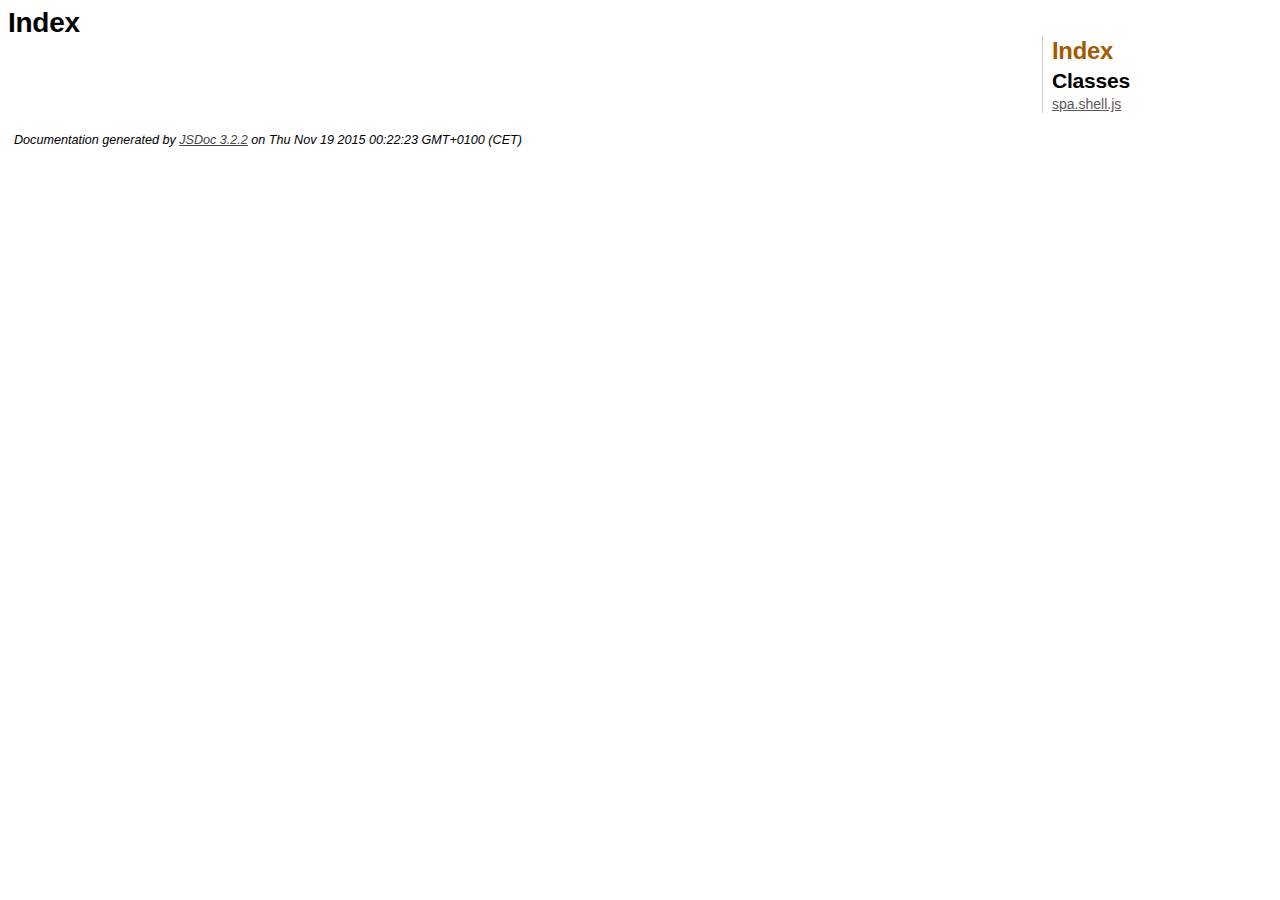
<file: js/out/index.html>
<!DOCTYPE html>
<html lang="en">
<head>
    <meta charset="utf-8">
    <title>JSDoc: Index</title>
    
    <script src="scripts/prettify/prettify.js"> </script>
    <script src="scripts/prettify/lang-css.js"> </script>
    <!--[if lt IE 9]>
      <script src="//html5shiv.googlecode.com/svn/trunk/html5.js"></script>
    <![endif]-->
    <link type="text/css" rel="stylesheet" href="styles/prettify-tomorrow.css">
    <link type="text/css" rel="stylesheet" href="styles/jsdoc-default.css">
</head>

<body>

<div id="main">
    
    <h1 class="page-title">Index</h1>
    
    


    


    <h3> </h3>









    









</div>

<nav>
    <h2><a href="index.html">Index</a></h2><h3>Classes</h3><ul><li><a href="spa.shell.js.html">spa.shell.js</a></li></ul>
</nav>

<br clear="both">

<footer>
    Documentation generated by <a href="https://github.com/jsdoc3/jsdoc">JSDoc 3.2.2</a> on Thu Nov 19 2015 00:22:23 GMT+0100 (CET)
</footer>

<script> prettyPrint(); </script>
<script src="scripts/linenumber.js"> </script>
</body>
</html>
</file>
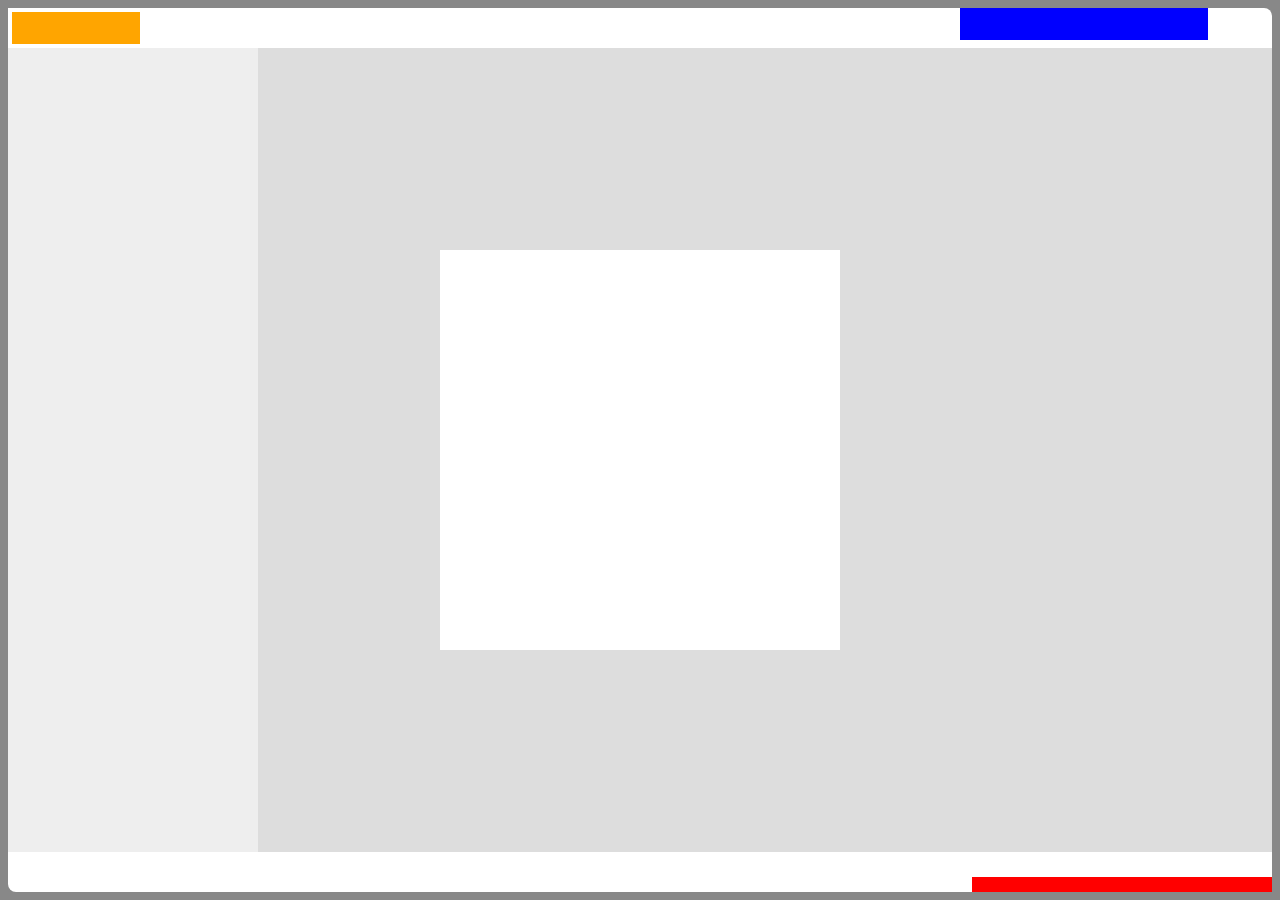
<file: layout.html>
<!DOCTYPE html>
<html lang="ja">
<head>
  <meta charset="UTF-8">
  <title>HTML LAYOUT</title>
	<link rel="stylesheet" href="css/spa.css" type="text/css" />
	<style>
					.spa-shell-head, .spa-shell-head-logo,.spa-shell-head-acct,
					.spa-shell-head-search, .spa-shell-main, .spa-shell-main-nav,
					.spa-shell-main-content, .spa-shell-foot, .spa-shell-chat,
					.spa-shell-modal{
						position: absolute;
					}
					.spa-shell-head{
						top			: 0;
						bottom	: 0;
						right		: 0;
						left 		: 0;
						height: 40px;
					}
					.spa-shell-head-logo{
						top			: 4px;
						left		: 4px;
						height	: 32px;
						width		: 128px;
						background: orange;
					}
					.spa-shell-head-acct{
						top			:	4px;
						right		: 0;
						width		:	64px;
						height 	; 32px;
						background : green;
		}
					.spa-shell-head-search{
						top	:4p;
						right	:64px;
						width:248px;
						height:32px;
						background:blue;
		}
	.spa-shell-main{
					top:40px;
					left:0;
					bottom:40px;
					right:0
	}
	.spa-shell-main-content,.spa-shell-main-nav{
					top:0;
					bottom:0;
	}
	.spa-shell-main-nav{
					width: 250px;
					background:#eee;
	}
	.spa-x-closed .spa-shell-main-nav{
					width 0px;
	}
	.spa-shell-main-content{
					left: 250px;
					right:0;
					background:#ddd;
	}
	.spa-x-closed .spa-shell-main-content{
					left:0;
	}
	.spa-shell-foot{
					bottom:0;
					left:0;
					right:0;
					height:40px;
	}
	.spa-shell-chat{
					bottom:0;
					right:0;
					width:300px;
					height:15px;
					background:red;
					z-index:1;
	}
	.spa-shell-modal{
					margin-top: -200px;
					margin-left: -200px;
					top :50%;
					left: 50%;
					width:400px;
					height:400px;
					background:#fff;
					z-index:2;
	}
	</style>
</head>
<body>
	<div id="spa">
		<div class="spa-shell-head">
 			<div class="spa-shell-head-logo"></div>
			<div class="spa-shell-head-acct"></div>
			<div class="spa-shell-head-search"></div>
		</div>
		<div class="spa-shell-main">
			<div class="spa-shell-main-nav"></div>
  	  <div class="spa-shell-main-content"></div>
		</div>
		<div class="spa-shell-foot"></div>
		<div class="spa-shell-chat"></div>
		<div class="spa-shell-modal"></div>
	</div>
</body>
</html>
</file>
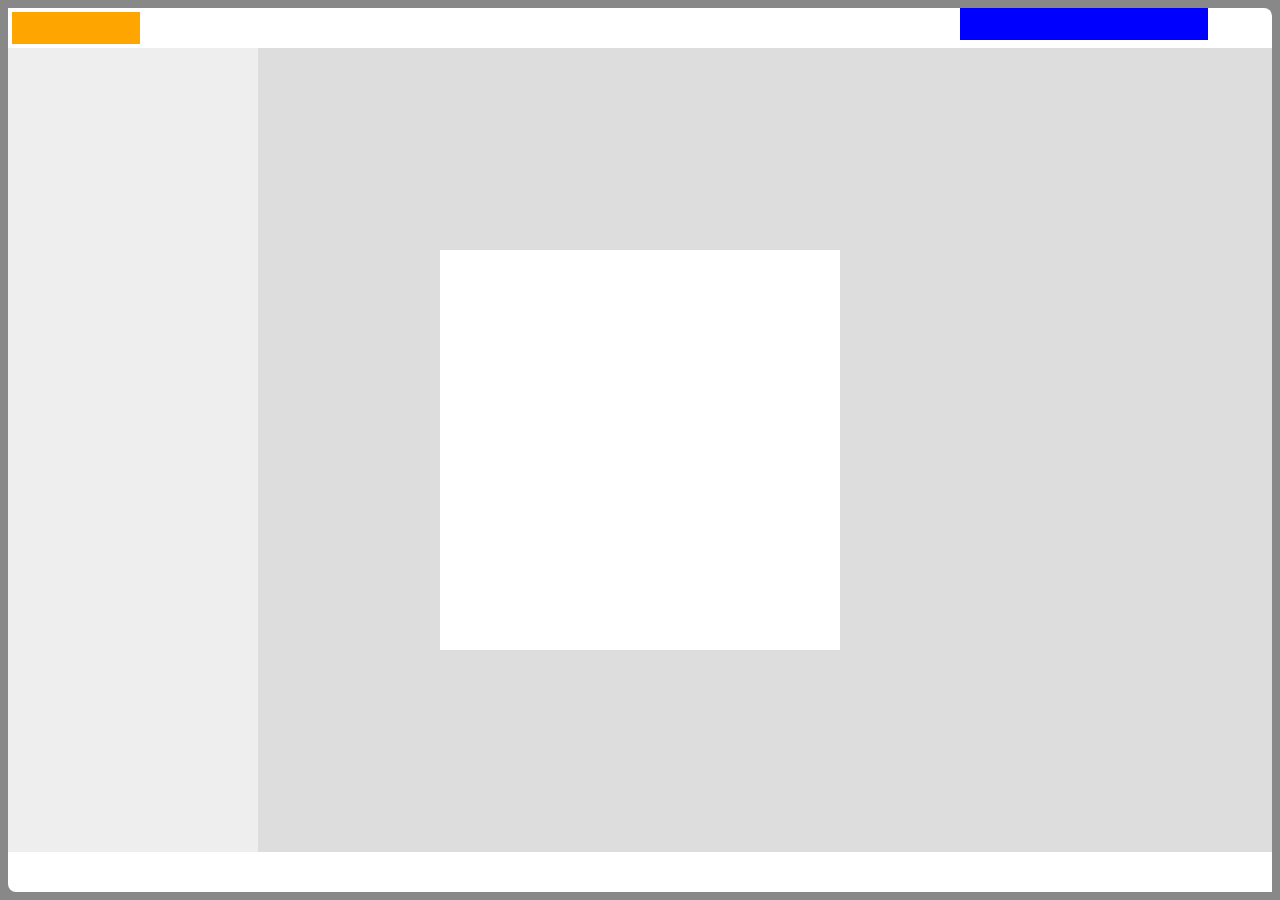
<file: spa.html>
<!DOCTYPE html>
<html lang="ja">
<head>
  <meta charset="UTF-8">
  <title>SPA Starter</title>
  <!-- スタイルシート -->
  <link rel="stylesheet" href="css/spa.css" type="text/css" />
  <link rel="stylesheet" href="css/spa.shell.css" type="text/css" />
  <!-- サードパーティjavascript -->
  <script src="js/jq/jquery-1.11.3.js"></script>
  <script src="js/jq/jquery.uriAnchor.js"></script>
  <!-- <script src="http://ajax.googleapis.com/ajax/libs/jquery/1.9.1/jquery.min.js"></script> -->
  <!-- spa javascript -->
  <script src="js/spa.js"></script>	
  <script src="js/spa.shell.js"></script>	
  <script>$(function (){spa.initModule($('#spa'));});</script>				
</head>
<body>
   <div id="spa"></div>
</body>
</html>
</file>
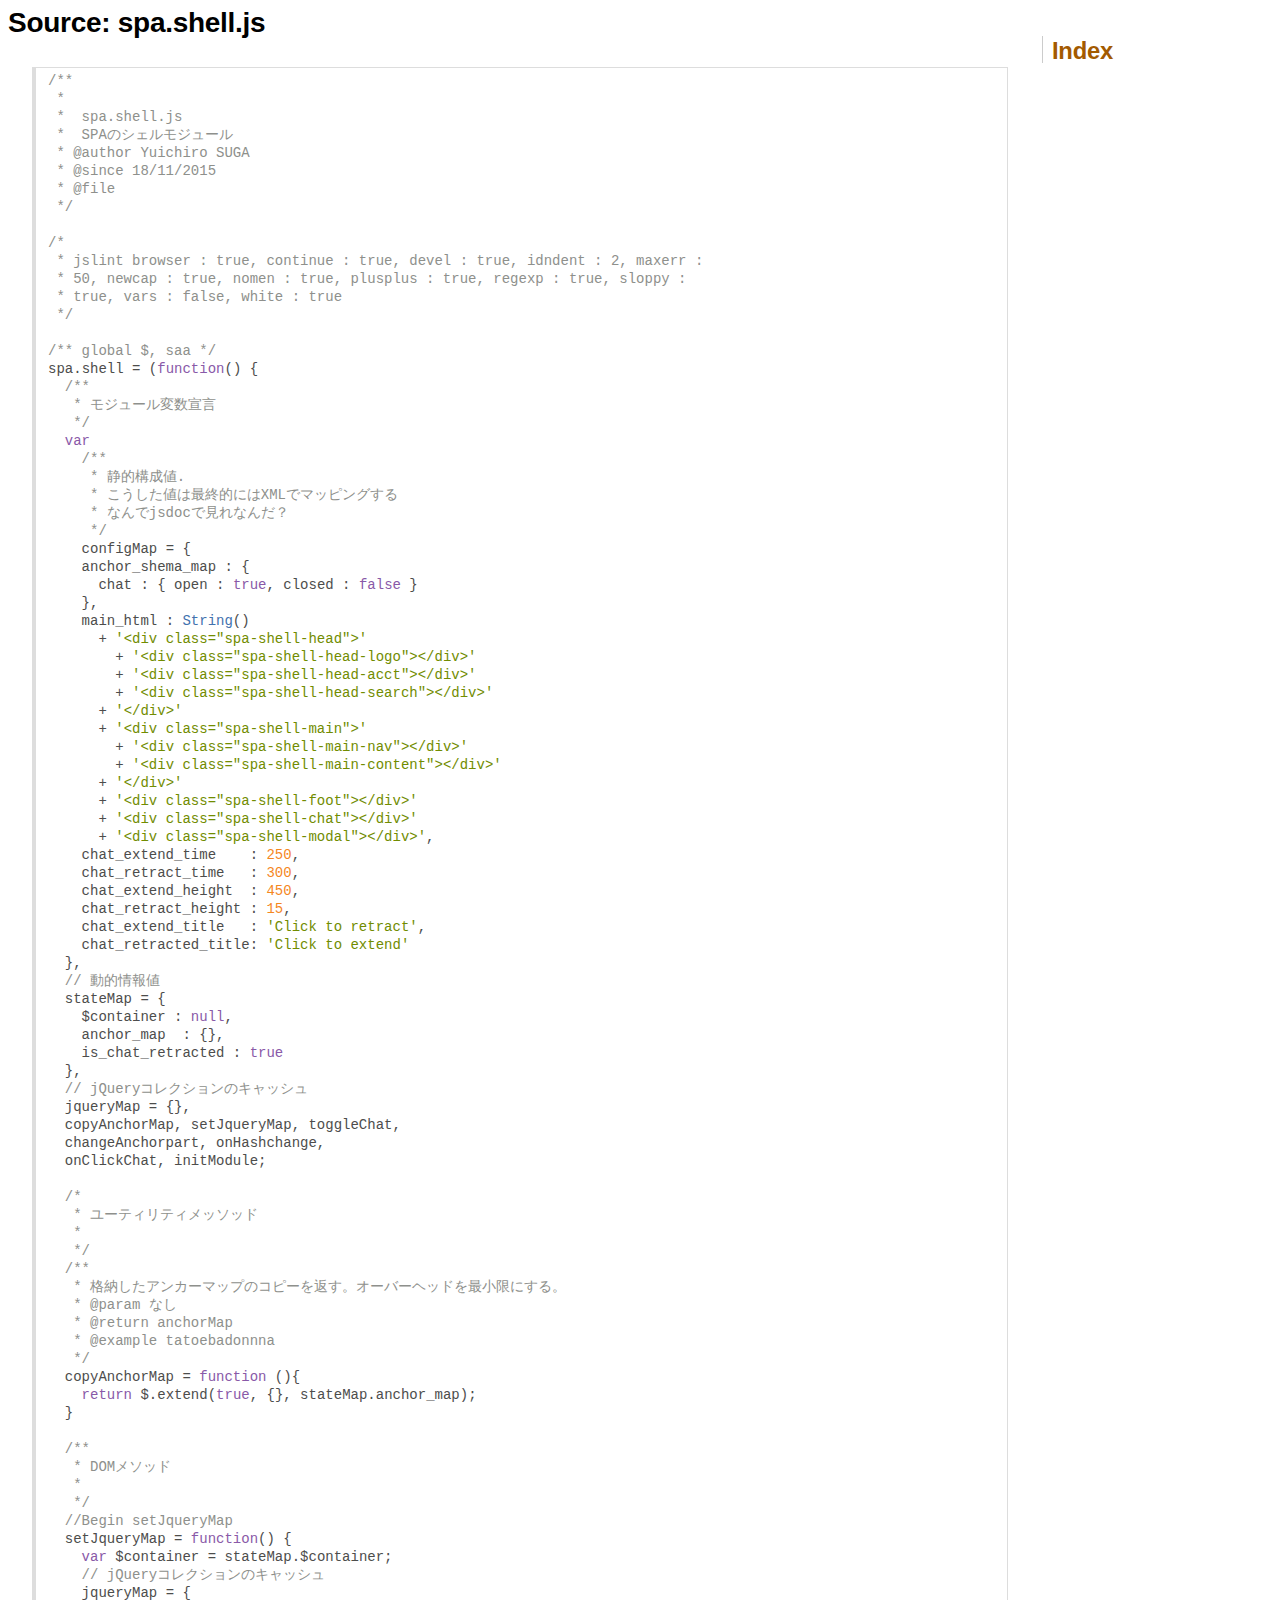
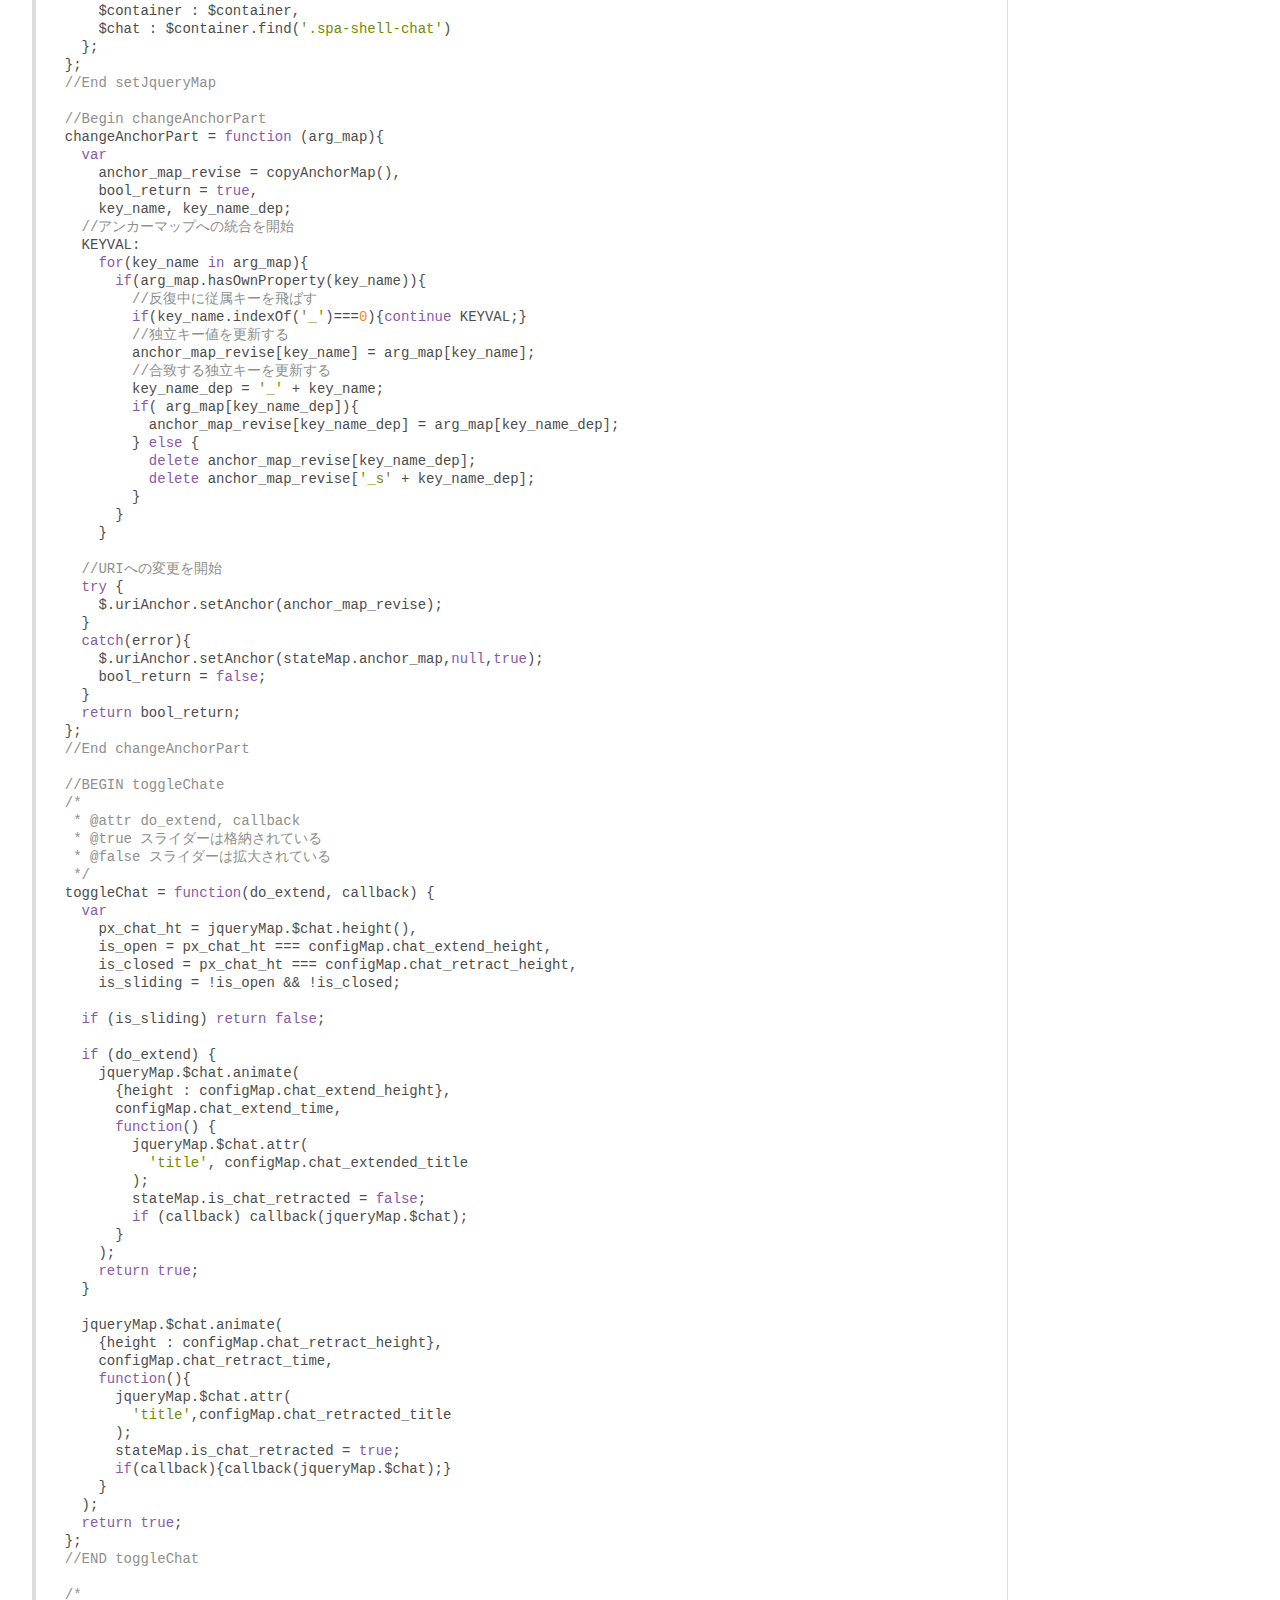
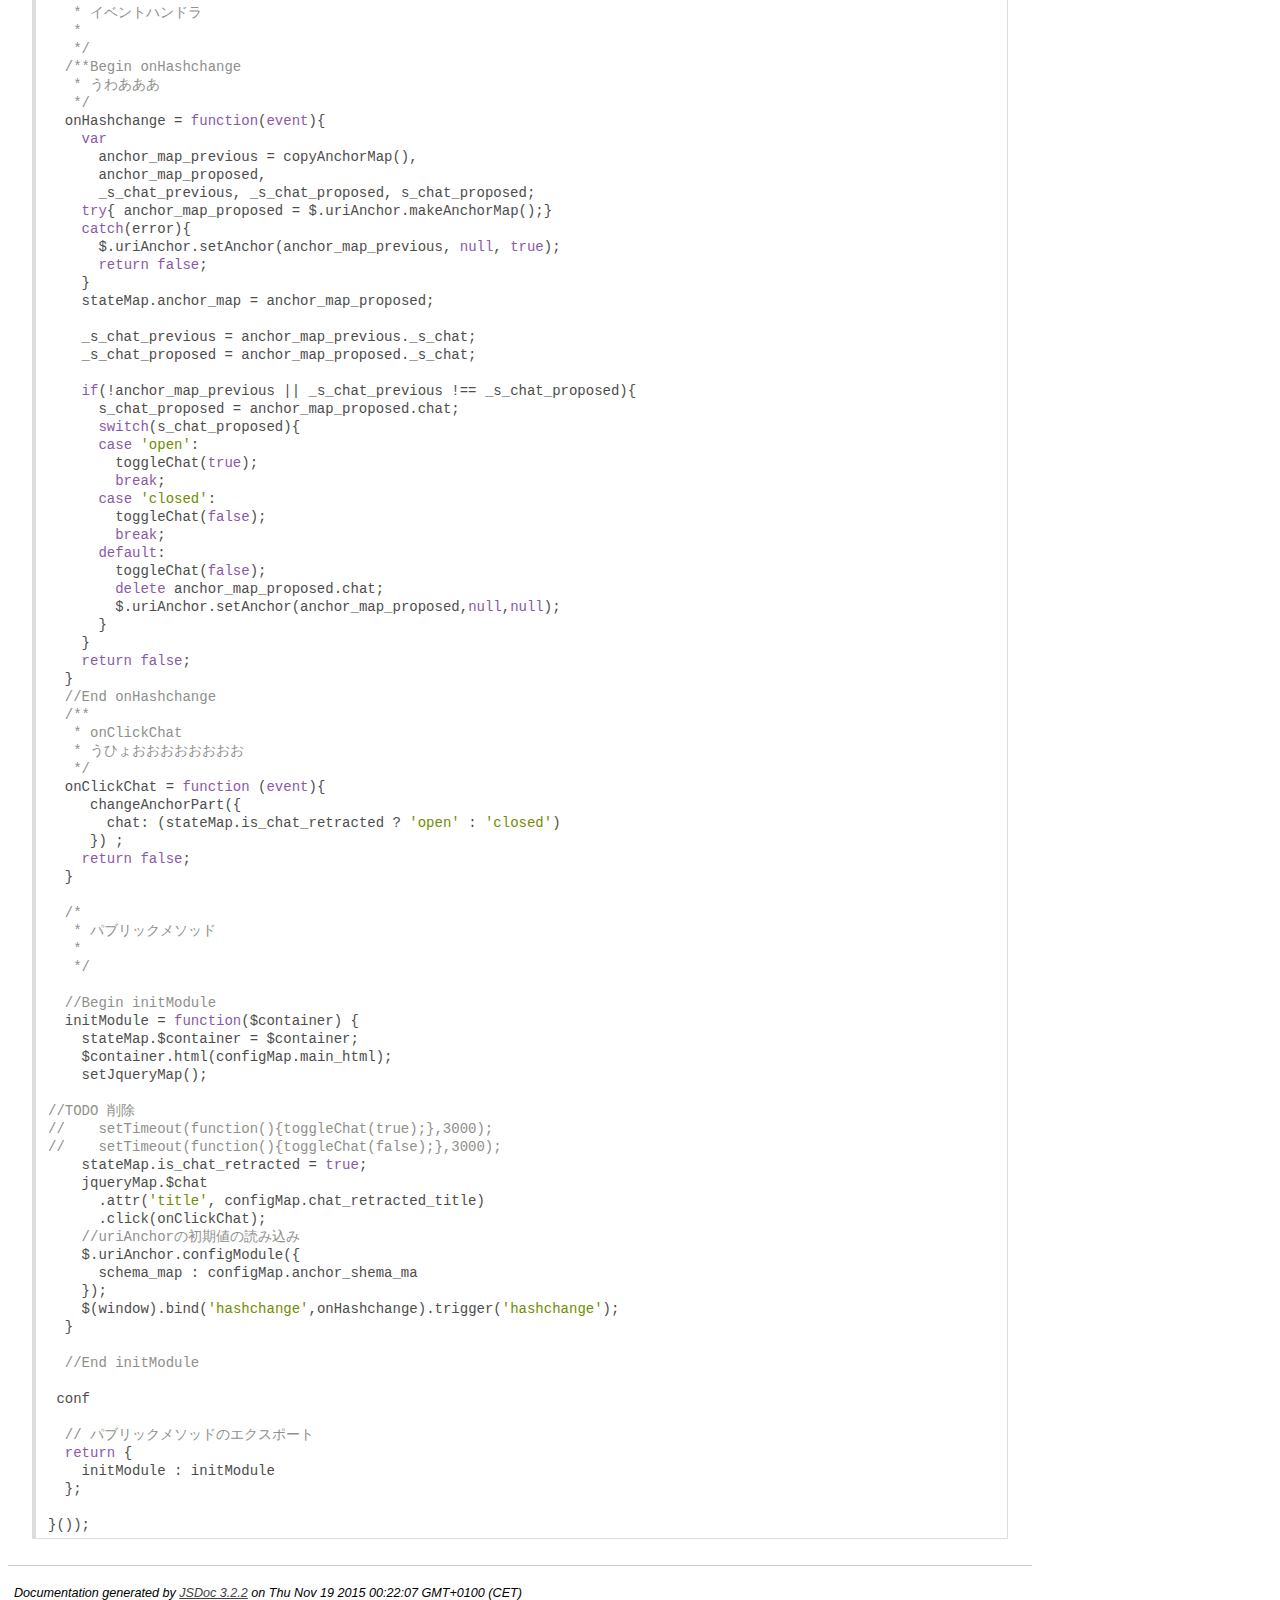
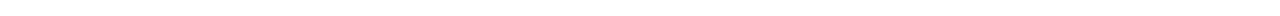
<file: js/out/spa.shell.js.html>
<!DOCTYPE html>
<html lang="en">
<head>
    <meta charset="utf-8">
    <title>JSDoc: Source: spa.shell.js</title>
    
    <script src="scripts/prettify/prettify.js"> </script>
    <script src="scripts/prettify/lang-css.js"> </script>
    <!--[if lt IE 9]>
      <script src="//html5shiv.googlecode.com/svn/trunk/html5.js"></script>
    <![endif]-->
    <link type="text/css" rel="stylesheet" href="styles/prettify-tomorrow.css">
    <link type="text/css" rel="stylesheet" href="styles/jsdoc-default.css">
</head>

<body>

<div id="main">
    
    <h1 class="page-title">Source: spa.shell.js</h1>
    
    


    
    <section>
        <article>
            <pre class="prettyprint source"><code>/**
 * 
 *  spa.shell.js
 *  SPAのシェルモジュール 
 * @author Yuichiro SUGA
 * @since 18/11/2015
 * @file
 */

/*
 * jslint browser : true, continue : true, devel : true, idndent : 2, maxerr :
 * 50, newcap : true, nomen : true, plusplus : true, regexp : true, sloppy :
 * true, vars : false, white : true
 */

/** global $, saa */
spa.shell = (function() {
  /**
   * モジュール変数宣言
   */
  var
    /**
     * 静的構成値.
     * こうした値は最終的にはXMLでマッピングする
     * なんでjsdocで見れなんだ？
     */
    configMap = {
    anchor_shema_map : {
      chat : { open : true, closed : false }
    },
    main_html : String()
      + '&lt;div class="spa-shell-head">'
        + '&lt;div class="spa-shell-head-logo">&lt;/div>'
        + '&lt;div class="spa-shell-head-acct">&lt;/div>'
        + '&lt;div class="spa-shell-head-search">&lt;/div>'
      + '&lt;/div>'
      + '&lt;div class="spa-shell-main">'
        + '&lt;div class="spa-shell-main-nav">&lt;/div>'
        + '&lt;div class="spa-shell-main-content">&lt;/div>'
      + '&lt;/div>'
      + '&lt;div class="spa-shell-foot">&lt;/div>'
      + '&lt;div class="spa-shell-chat">&lt;/div>'
      + '&lt;div class="spa-shell-modal">&lt;/div>',
    chat_extend_time    : 250,
    chat_retract_time   : 300,
    chat_extend_height  : 450,
    chat_retract_height : 15,
    chat_extend_title   : 'Click to retract',
    chat_retracted_title: 'Click to extend'
  },
  // 動的情報値
  stateMap = {
    $container : null,
    anchor_map  : {},
    is_chat_retracted : true
  },
  // jQueryコレクションのキャッシュ
  jqueryMap = {},
  copyAnchorMap, setJqueryMap, toggleChat,
  changeAnchorpart, onHashchange,
  onClickChat, initModule;

  /*
   * ユーティリティメッソッド
   * 
   */
  /**
   * 格納したアンカーマップのコピーを返す。オーバーヘッドを最小限にする。
   * @param なし
   * @return anchorMap
   * @example tatoebadonnna
   */
  copyAnchorMap = function (){
    return $.extend(true, {}, stateMap.anchor_map);
  }

  /**
   * DOMメソッド
   * 
   */
  //Begin setJqueryMap
  setJqueryMap = function() {
    var $container = stateMap.$container;
    // jQueryコレクションのキャッシュ
    jqueryMap = {
      $container : $container,
      $chat : $container.find('.spa-shell-chat')
    };
  };
  //End setJqueryMap
  
  //Begin changeAnchorPart
  changeAnchorPart = function (arg_map){
    var
      anchor_map_revise = copyAnchorMap(),
      bool_return = true,
      key_name, key_name_dep;
    //アンカーマップへの統合を開始
    KEYVAL:
      for(key_name in arg_map){
        if(arg_map.hasOwnProperty(key_name)){
          //反復中に従属キーを飛ばす
          if(key_name.indexOf('_')===0){continue KEYVAL;}
          //独立キー値を更新する
          anchor_map_revise[key_name] = arg_map[key_name];
          //合致する独立キーを更新する
          key_name_dep = '_' + key_name;
          if( arg_map[key_name_dep]){
            anchor_map_revise[key_name_dep] = arg_map[key_name_dep];
          } else {
            delete anchor_map_revise[key_name_dep];
            delete anchor_map_revise['_s' + key_name_dep];
          }
        }
      }
    
    //URIへの変更を開始
    try {
      $.uriAnchor.setAnchor(anchor_map_revise);
    }
    catch(error){
      $.uriAnchor.setAnchor(stateMap.anchor_map,null,true);
      bool_return = false;
    }
    return bool_return;
  };
  //End changeAnchorPart
  
  //BEGIN toggleChate
  /*
   * @attr do_extend, callback
   * @true スライダーは格納されている
   * @false スライダーは拡大されている
   */
  toggleChat = function(do_extend, callback) {
    var
      px_chat_ht = jqueryMap.$chat.height(),
      is_open = px_chat_ht === configMap.chat_extend_height,
      is_closed = px_chat_ht === configMap.chat_retract_height,
      is_sliding = !is_open && !is_closed;

    if (is_sliding) return false;

    if (do_extend) {
      jqueryMap.$chat.animate(
        {height : configMap.chat_extend_height},
        configMap.chat_extend_time,
        function() {
          jqueryMap.$chat.attr(
            'title', configMap.chat_extended_title
          );
          stateMap.is_chat_retracted = false;
          if (callback) callback(jqueryMap.$chat);
        }
      );
      return true;
    }
    
    jqueryMap.$chat.animate(
      {height : configMap.chat_retract_height},
      configMap.chat_retract_time,
      function(){
        jqueryMap.$chat.attr(
          'title',configMap.chat_retracted_title
        );
        stateMap.is_chat_retracted = true;
        if(callback){callback(jqueryMap.$chat);}
      }
    );
    return true;
  };
  //END toggleChat
  
  /*
   * イベントハンドラ
   * 
   */
  /**Begin onHashchange
   * うわあああ
   */
  onHashchange = function(event){
    var
      anchor_map_previous = copyAnchorMap(),
      anchor_map_proposed,
      _s_chat_previous, _s_chat_proposed, s_chat_proposed;
    try{ anchor_map_proposed = $.uriAnchor.makeAnchorMap();}
    catch(error){
      $.uriAnchor.setAnchor(anchor_map_previous, null, true);
      return false;
    }
    stateMap.anchor_map = anchor_map_proposed;
    
    _s_chat_previous = anchor_map_previous._s_chat;
    _s_chat_proposed = anchor_map_proposed._s_chat;
    
    if(!anchor_map_previous || _s_chat_previous !== _s_chat_proposed){
      s_chat_proposed = anchor_map_proposed.chat;
      switch(s_chat_proposed){
      case 'open':
        toggleChat(true);
        break;
      case 'closed':
        toggleChat(false);
        break;
      default:
        toggleChat(false);
        delete anchor_map_proposed.chat;
        $.uriAnchor.setAnchor(anchor_map_proposed,null,null);
      }
    }
    return false;
  }
  //End onHashchange
  /**
   * onClickChat
   * うひょおおおおおおおお
   */
  onClickChat = function (event){
     changeAnchorPart({
       chat: (stateMap.is_chat_retracted ? 'open' : 'closed')
     }) ;
    return false;
  }

  /*
   * パブリックメソッド
   * 
   */
  
  //Begin initModule
  initModule = function($container) {
    stateMap.$container = $container;
    $container.html(configMap.main_html);
    setJqueryMap();
    
//TODO 削除    
//    setTimeout(function(){toggleChat(true);},3000);
//    setTimeout(function(){toggleChat(false);},3000);
    stateMap.is_chat_retracted = true;
    jqueryMap.$chat
      .attr('title', configMap.chat_retracted_title)
      .click(onClickChat);
    //uriAnchorの初期値の読み込み
    $.uriAnchor.configModule({
      schema_map : configMap.anchor_shema_ma
    });
    $(window).bind('hashchange',onHashchange).trigger('hashchange');
  }
  
  //End initModule
  
 conf

  // パブリックメソッドのエクスポート
  return {
    initModule : initModule
  };

}());
</code></pre>
        </article>
    </section>




</div>

<nav>
    <h2><a href="index.html">Index</a></h2>
</nav>

<br clear="both">

<footer>
    Documentation generated by <a href="https://github.com/jsdoc3/jsdoc">JSDoc 3.2.2</a> on Thu Nov 19 2015 00:22:07 GMT+0100 (CET)
</footer>

<script> prettyPrint(); </script>
<script src="scripts/linenumber.js"> </script>
</body>
</html>
</file>
<file: js/out/styles/prettify-tomorrow.css>
/* Tomorrow Theme */
/* Original theme - https://github.com/chriskempson/tomorrow-theme */
/* Pretty printing styles. Used with prettify.js. */
/* SPAN elements with the classes below are added by prettyprint. */
/* plain text */
.pln {
  color: #4d4d4c; }

@media screen {
  /* string content */
  .str {
    color: #718c00; }

  /* a keyword */
  .kwd {
    color: #8959a8; }

  /* a comment */
  .com {
    color: #8e908c; }

  /* a type name */
  .typ {
    color: #4271ae; }

  /* a literal value */
  .lit {
    color: #f5871f; }

  /* punctuation */
  .pun {
    color: #4d4d4c; }

  /* lisp open bracket */
  .opn {
    color: #4d4d4c; }

  /* lisp close bracket */
  .clo {
    color: #4d4d4c; }

  /* a markup tag name */
  .tag {
    color: #c82829; }

  /* a markup attribute name */
  .atn {
    color: #f5871f; }

  /* a markup attribute value */
  .atv {
    color: #3e999f; }

  /* a declaration */
  .dec {
    color: #f5871f; }

  /* a variable name */
  .var {
    color: #c82829; }

  /* a function name */
  .fun {
    color: #4271ae; } }
/* Use higher contrast and text-weight for printable form. */
@media print, projection {
  .str {
    color: #060; }

  .kwd {
    color: #006;
    font-weight: bold; }

  .com {
    color: #600;
    font-style: italic; }

  .typ {
    color: #404;
    font-weight: bold; }

  .lit {
    color: #044; }

  .pun, .opn, .clo {
    color: #440; }

  .tag {
    color: #006;
    font-weight: bold; }

  .atn {
    color: #404; }

  .atv {
    color: #060; } }
/* Style */
/*
pre.prettyprint {
  background: white;
  font-family: Menlo, Monaco, Consolas, monospace;
  font-size: 12px;
  line-height: 1.5;
  border: 1px solid #ccc;
  padding: 10px; }
*/

/* Specify class=linenums on a pre to get line numbering */
ol.linenums {
  margin-top: 0;
  margin-bottom: 0; }

/* IE indents via margin-left */
li.L0,
li.L1,
li.L2,
li.L3,
li.L4,
li.L5,
li.L6,
li.L7,
li.L8,
li.L9 {
  /* */ }

/* Alternate shading for lines */
li.L1,
li.L3,
li.L5,
li.L7,
li.L9 {
  /* */ }
</file>
<file: js/out/styles/jsdoc-default.css>
html
{
    overflow: auto;
    background-color: #fff;
}

body
{
	font: 14px "DejaVu Sans Condensed", "Liberation Sans", "Nimbus Sans L", Tahoma, Geneva, "Helvetica Neue", Helvetica, Arial, sans serif;
	line-height: 130%;
	color: #000;
	background-color: #fff;
}

a {
    color: #444;
}

a:visited {
    color: #444;
}

a:active {
    color: #444;
}

header
{
	display: block;
	padding: 6px 4px;
}

.class-description {
    font-style: italic;
	font-family: Palatino, 'Palatino Linotype', serif;
	font-size: 130%;
	line-height: 140%;
	margin-bottom: 1em;
	margin-top: 1em;
}

#main {
    float: left;
    width: 100%;
}

section
{
	display: block;
	
	background-color: #fff;
	padding: 12px 24px;
    border-bottom: 1px solid #ccc;
    margin-right: 240px;
}

.variation {
    display: none;
}

.optional:after {
	content: "opt";
	font-size: 60%;
	color: #aaa;
	font-style: italic;
	font-weight: lighter;
}

nav
{
	display: block;
	float: left;
    margin-left: -230px;
    margin-top: 28px;
    width: 220px;
    border-left: 1px solid #ccc;
    padding-left: 9px;
}

nav ul {
    font-family: 'Lucida Grande', 'Lucida Sans Unicode', arial, sans-serif;
    font-size: 100%;
    line-height: 17px;
    padding:0;
    margin:0;
    list-style-type:none;
}

nav h2 a, nav h2 a:visited {
    color: #A35A00;
    text-decoration: none;
}

nav h3 {
    margin-top: 12px;
}

nav li {
    margin-top: 6px;
}

nav a {
    color: #5C5954;
}

nav a:visited {
    color: #5C5954;
}

nav a:active {
    color: #5C5954;
}

footer {
    display: block;
    padding: 6px;
    margin-top: 12px;
    font-style: italic;
    font-size: 90%;
}

h1
{
	font-size: 200%;
	font-weight: bold;
	letter-spacing: -0.01em;
	margin: 6px 0 9px 0;
}

h2
{
	font-size: 170%;
	font-weight: bold;
	letter-spacing: -0.01em;
	margin: 6px 0 3px 0;
}

h3
{
	font-size: 150%;
	font-weight: bold;
	letter-spacing: -0.01em;
	margin-top: 16px;
	margin: 6px 0 3px 0;
}

h4
{
	font-size: 130%;
	font-weight: bold;
	letter-spacing: -0.01em;
	margin-top: 16px;
	margin: 18px 0 3px 0;
	color: #A35A00;
}

h5, .container-overview .subsection-title
{
	font-size: 120%;
	font-weight: bold;
	letter-spacing: -0.01em;
	margin: 8px 0 3px -16px;
}

h6
{
	font-size: 100%;
	letter-spacing: -0.01em;
	margin: 6px 0 3px 0;
	font-style: italic;
}

.ancestors { color: #999; }
.ancestors a
{
    color: #999 !important;
    text-decoration: none;
}

.important
{
	font-weight: bold;
	color: #950B02;
}

.yes-def {
    text-indent: -1000px;
}

.type-signature {
    color: #aaa;
}

.name, .signature {
	font-family: Consolas, "Lucida Console", Monaco, monospace;
}

.details { margin-top: 14px; border-left: 2px solid #DDD; }
.details dt { width:100px; float:left; padding-left: 10px;  padding-top: 6px; }
.details dd { margin-left: 50px; }
.details ul { margin: 0; }
.details ul { list-style-type: none; }
.details li { margin-left: 30px; padding-top: 6px; }
.details pre.prettyprint { margin: 0 }
.details .object-value { padding-top: 0; }

.description {
	margin-bottom: 1em;
	margin-left: -16px;
	margin-top: 1em;
}

.code-caption
{
	font-style: italic;
	font-family: Palatino, 'Palatino Linotype', serif;
	font-size: 107%;
	margin: 0;
}

.prettyprint
{
	border: 1px solid #ddd;
	width: 80%;
    overflow: auto;
}

.prettyprint.source {
    width: inherit;
}

.prettyprint code
{
	font-family: Consolas, 'Lucida Console', Monaco, monospace;
	font-size: 100%;
	line-height: 18px;
	display: block;
	padding: 4px 12px;
	margin: 0;
	background-color: #fff;
	color: #000;
	border-left: 3px #ddd solid;
}

.prettyprint code span.line
{
  display: inline-block;
}

.params, .props
{
	border-spacing: 0;
	border: 0;
	border-collapse: collapse;
}

.params .name, .props .name, .name code {
	color: #A35A00;
	font-family: Consolas, 'Lucida Console', Monaco, monospace;
	font-size: 100%;
}

.params td, .params th, .props td, .props th
{
	border: 1px solid #ddd;
	margin: 0px;
	text-align: left;
	vertical-align: top;
	padding: 4px 6px;
	display: table-cell;
}

.params thead tr, .props thead tr
{
	background-color: #ddd;
	font-weight: bold;
}

.params .params thead tr, .props .props thead tr
{
	background-color: #fff;
	font-weight: bold;
}

.params th, .props th { border-right: 1px solid #aaa; }
.params thead .last, .props thead .last { border-right: 1px solid #ddd; }

.disabled {
    color: #454545;
}
</file>
<file: css/spa.css>
/* spa.css
 * ルート名前空間スタイル
 */

/* リセット開始 */
*{
	margin: 0;
	padding: 0;
	-web-kit-box-sizing: border-box;
	-moz-box-sizing: border-box;
	box-sizing: border-box;
}
h1,h2,h3,h4,h5,h6,p{
	margin-bottom: 10px;
}
ol,ul,dl{
	list-style-position: inside;
}
/* リセット終了 */

/* 標準セレクタ開始 */
body{
	font: 13px 'Trebuchet MS', Verdana, Helvetica, Arial, sans-serif;
	color						:	#444;
	background-color: #888;
}

a{
	text-decoration: none;
}
a:link, a:visited{
				color: inherit;
}
a:hover{
	text-decoration: underline;
}
strong{
	font-weight: 800;
	color: #000;
}
/* 標準セレクタ終了 */

/* spa名前空間セレクタ開始 */
#spa{
	position: absolute;
	top		: 8px;
	left	: 8px;
	bottom: 8px;
	right	: 8px;

	min-height	: 500px;
	min-width		: 500px;
	overflow		: hidden;

	background-color: #fff;
	border-radius		: 0 8px 0 8px;
}
/* spa名前空間セレクタ終了 */

/* ユーティリティセレクタ開始 */
.spa-x-select{}
.spa-x-clearfloat{
	height		: 0				!important;
	float			: none		!important;
	visibility: hidden	!important;
	clear			: both 		!important;
}
/* ユーティリティセレクタ終了 */
</file>
<file: css/spa.shell.css>
@CHARSET "UTF-8";

.spa-shell-head, .spa-shell-head-logo, .spa-shell-head-acct,
	.spa-shell-head-search, .spa-shell-main, .spa-shell-main-nav,
	.spa-shell-main-content, .spa-shell-foot, .spa-shell-chat,
	.spa-shell-modal {
	position: absolute;
}

.spa-shell-head {
	top: 0;
	bottom: 0;
	right: 0;
	left: 0;
	height: 40px;
}

.spa-shell-head-logo {
	top: 4px;
	left: 4px;
	height: 32px;
	width: 128px;
	background: orange;
}

.spa-shell-head-acct {
	top: 4px;
	right: 0;
	width: 64px;
	height: 32 px;
	background: green;
}

.spa-shell-head-search {
	top: 4p;
	right: 64px;
	width: 248px;
	height: 32px;
	background: blue;
}

.spa-shell-main {
	top: 40px;
	left: 0;
	bottom: 40px;
	right: 0
}

.spa-shell-main-content, .spa-shell-main-nav {
	top: 0;
	bottom: 0;
}

.spa-shell-main-nav {
	width: 250px;
	background: #eee;
}

.spa-x-closed .spa-shell-main-nav {
	width: 0px;
}

.spa-shell-main-content {
	left: 250px;
	right: 0;
	background: #ddd;
}

.spa-x-closed .spa-shell-main-content {
	left: 0;
}

.spa-shell-foot {
	bottom: 0;
	left: 0;
	right: 0;
	height: 40px;
}

.spa-shell-chat {
	bottom: 0;
	right: 0;
	width: 300px;
	height: 15px;
	cursor: pointer;
	background: red;
	border-radius: 5px 0 0 0;
	z-index: 1;
}

.spa-shell-chat:hover{
	background: #a00;
}

.spa-shell-modal {
	margin-top: -200px;
	margin-left: -200px;
	top: 50%;
	left: 50%;
	width: 400px;
	height: 400px;
	background: #fff;
	z-index: 2;
}
</file>
